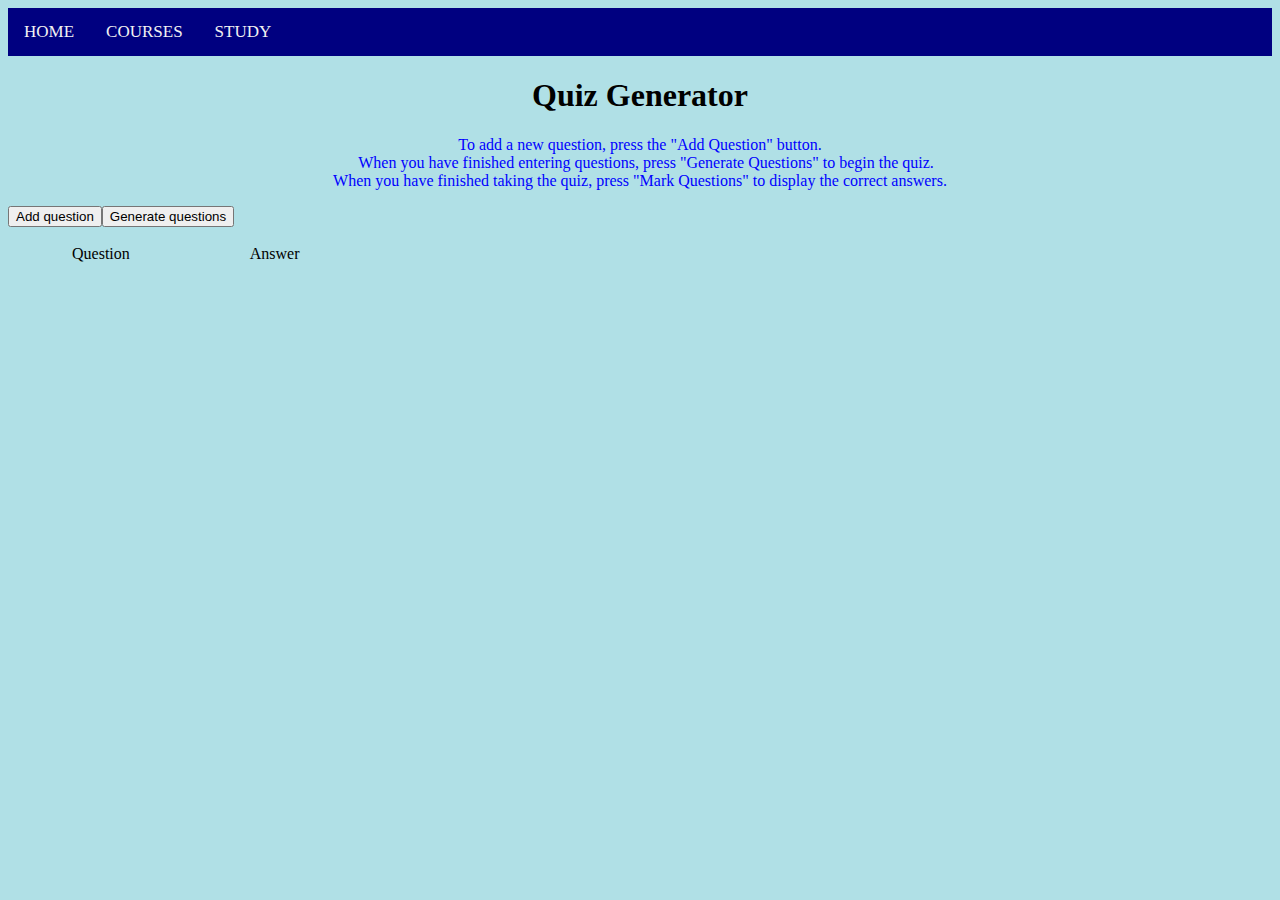
<file: index.html>
﻿<!DOCTYPE html>
<html>
  <head>
    <meta charset="UTF-8">
    <title>Quizlet Generator</title>
     <link rel="stylesheet" href="style.css" />
  </head>
  <body>
       <div class="topnav" id="mytopnav">
        <a href="#spacer"><font face="verdana">HOME</font></a>
        <a href="#home>Home</a>
        <a href="#courses"><font face="verdana">COURSES</font></a>
        <a href="#study"><font face="verdana">STUDY</font></a>
    </div>
    <h1><font face="verdana">Quiz Generator</font></h1>
      <p><font face="verdana">To add a new question, press the "Add Question" button.<br /> &#160;&#160;&#160;When you have finished entering questions,
      press "Generate Questions" to begin the quiz.<br /> When you have finished taking the quiz, press "Mark Questions" to display the correct answers.<br /></font></p>
    <center>
    <script src="script.js"></script>
    </center>
  </body>
</html>
</file>
<file: style.css>
.topnav {
  overflow: hidden;
  background-color: #000080;
  font: verdana;
}
.topnav a {
  float: left;
  display: block;
  color: #f2f2f2;
  text-align: center;
  padding: 14px 16px;
  text-decoration: none;
  font-size: 17px;
  font: verdana;
}
.topnav a:hover {
  background-color: #ddd;
  color: black;
  font: verdana;
}
.topnav a.active {
    background-color: #4CAF50;
    color: white;
     font: verdana;
}
        body{background-color : powderblue;}
        h1 {color: black;
            text-align: center;
        }
        p {color: blue;
           text-align: center;
        }
}
</file>
